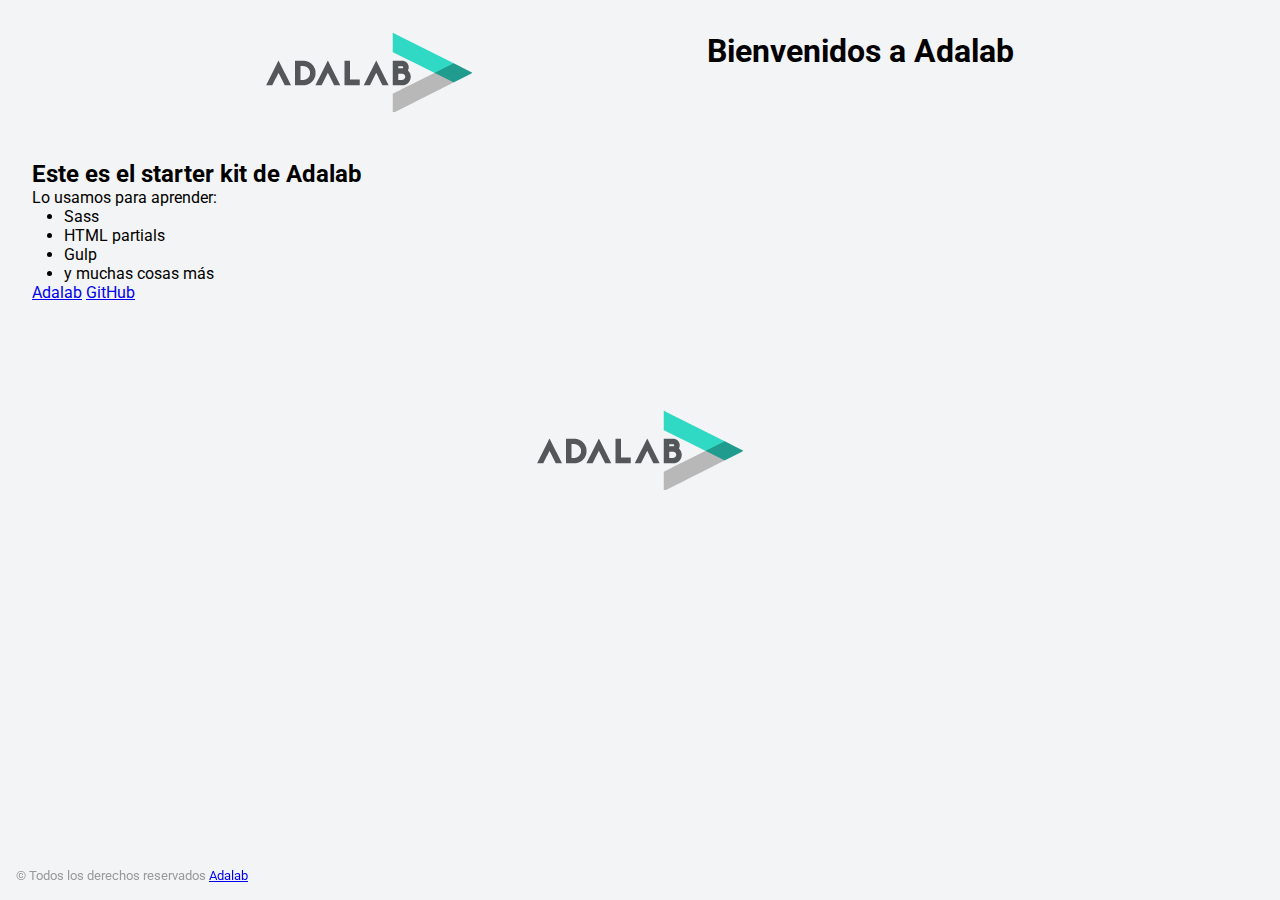
<file: docs/index.html>
<!DOCTYPE html>
<html lang="es">
  <head>
    <meta charset="UTF-8" />
    <meta name="viewport" content="width=device-width, initial-scale=1" />
    <title>Adalab Web Starter Kit</title>
    <link href="https://fonts.googleapis.com/css?family=Roboto&display=swap" rel="stylesheet" />
    <link rel="stylesheet" href="./assets/css/main.css" />
    <link rel="icon" href="./assets/images/favicon.png" />
  </head>

  <body>
    <div class="page">
      <header class="page__header">
        <img src="./assets/images/logo-adalab.png" alt="Adalab">
        <h1>Bienvenidos a Adalab</h1>
      </header>

      <main class="page__main">
        <h2>Este es el starter kit de Adalab</h2>
        <p>Lo usamos para aprender:</p>
        <ul class="main__list">
          <li>Sass</li>
          <li>HTML partials</li>
          <li>Gulp</li>
          <li>y muchas cosas más</li>
        </ul>
      </main>

      <a class="link__adalab" href="https://adalab.es" target="_blank">Adalab</a>

      <a class="link__github" href="https://github.com" target="_blank">GitHub</a>

      <footer class="page__footer">
        <small>
          &copy; Todos los derechos reservados
          <a class="link__adalab" href="https://adalab.es" target="_blank">Adalab</a>

        </small>
      </footer>

    </div>
    <script src="./assets/js/main.js"></script>
  </body>
</html>
</file>
<file: docs/assets/css/main.css>
*{box-sizing:border-box;margin:0;padding:0}.link__adalab:hover{background-color:#099d8d;color:#fff}.link__github:hover{background-color:#CCC;color:#000}body{padding:2rem;height:100vh;background:url("../images/logo-adalab.png") center center no-repeat #f3f4f5;font-family:"Roboto",sans-serif}.page__header{display:flex;justify-content:space-evenly;margin-bottom:3rem}.page__footer{position:fixed;left:0;bottom:0;width:100vw;padding:1rem;color:#999}.main__list{padding-left:2rem}
</file>
